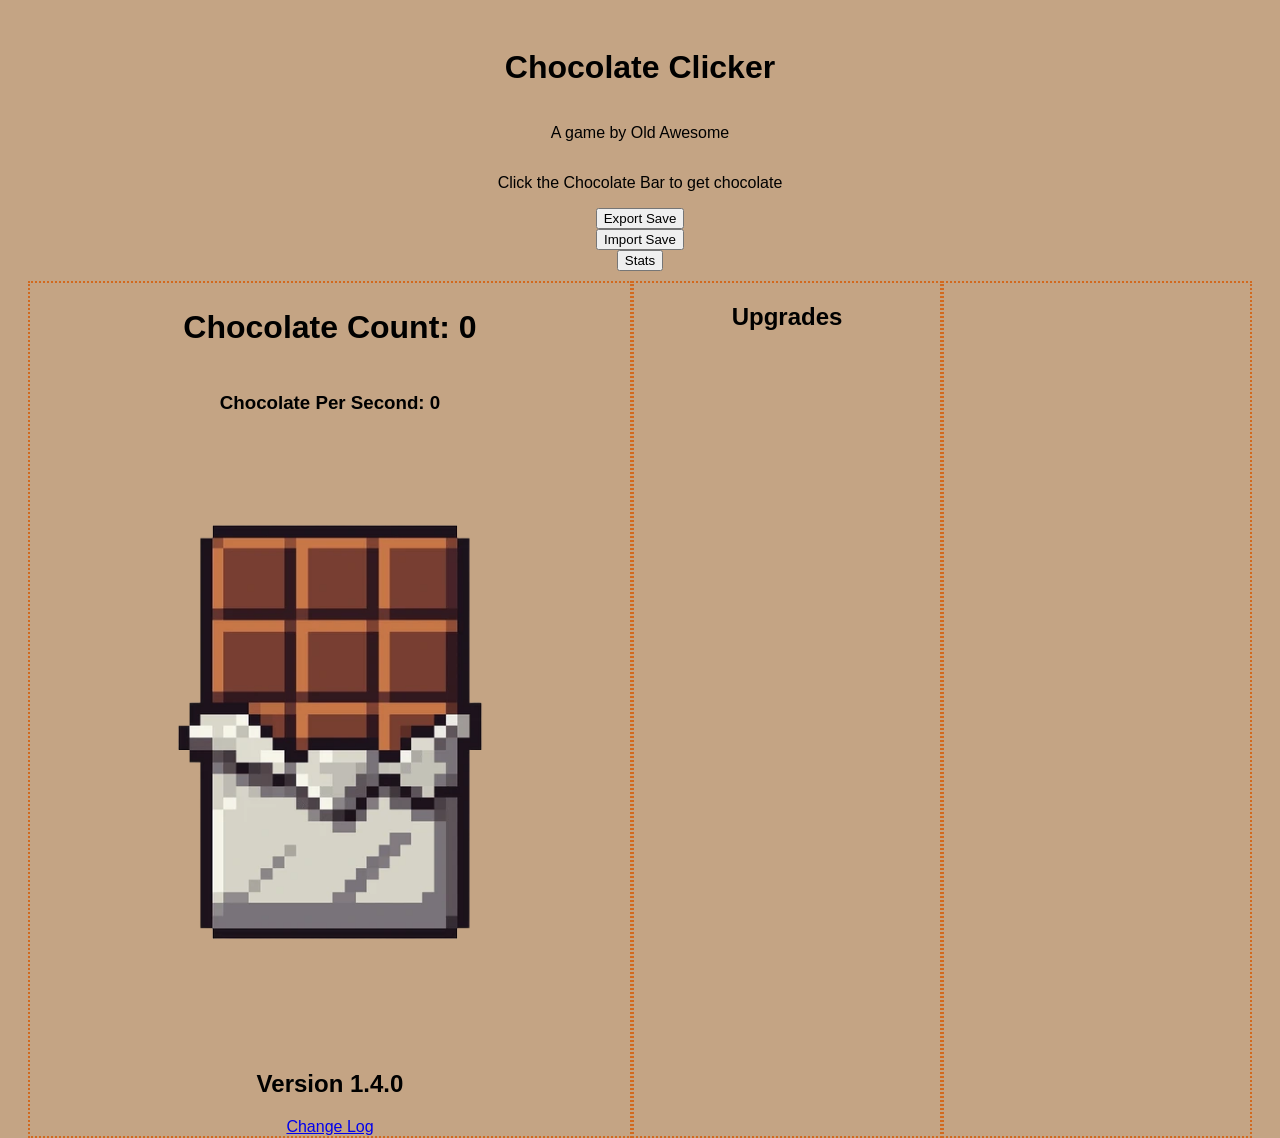
<file: index.html>
<html lang="en">
<head>
     <meta charset="UTF-8">
     <meta name="viewport" content="width=device-width, initial-scale=1.0">

     <link rel="stylesheet" href="ccstyle.css">
     <link rel="icon" href="chocolateclickericon.png" type="image/png">
     
     <title id="game-title">0 Chocolate - Chocolate Clicker</title>
</head>
<body>
     <div id="main-container">
          <div id="top-section">
               <h1>Chocolate Clicker</h1>
               <p>A game by Old Awesome</p>
               <p>Click the Chocolate Bar to get chocolate</p>

               <button onclick="exportSave()" id="export-save">Export Save</button>
               <button onclick="importSave()" id="import-save">Import Save</button>

               <button id="open-stats-button">Stats</button>

               <div class="overlay" id="overlay"></div>

               <div class="popup" id="popup">
                    <h2>Stats</h2>
                    <p>Total Chocolate Earned: <span id="total-chocolate-earned">0</span></p>
                    <p>Total Clicks: <span id="total-clicks">0</span></p>
                    <br>
                    <button id="reset-button">Reset Game</button>
                    <br>
                    <button id="close-stats-button">Close</button>
               </div>
          </div>

          <div id="bottom-section">
               <div id="left-section">
                    <h2 id="total-chocolate">Chocolate Count: <span id="chocolate-count">0</span></h2>
                    <h3>Chocolate Per Second: <span id="chocolate-per-second-display">0</span></h3>
                    <img id="chocolatebarimage" src="chocolatebar.png">
                    <br>
                    <h2>Version 1.4.0</h2>
                    <a href="\version\index.html">Change Log</a>
               </div>

               <div id="center-section">
                    <h2>Upgrades</h2>
                    <div id="upgrades-list">
                         <div class="upgrade-container">
                              <div class="upgrade-icon" id="gamermouse-upgrade">
                                   <img src="gamermouseupgrade.png" alt="Upgrade" class="upgrade-image">

                                   <div class="upgrade-tooltip">
                                        <div class="tooltip-header">
                                             <span class="upgrade-name">Gamer Mouse</span>
                                             <div class="side-by-side">
                                                  <img src="chocolatebar.png" class="mini-choco">
                                                  <span class="upgrade-cost">50</span>
                                             </div>
                                        </div>
                                        <p class="upgrade-description">Double the power of your clicks</p>
                                        <p class="upgrade-quote">"Now you can get the most out of your clicks!!! (Starting at $99.99)"</p>
                                   </div>
                              </div>

                              <div class="upgrade-icon" id="twodaysxmas-upgrade">
                                   <img src="twodaysofchristmasupgradeicon.png" alt="Upgrade" class="upgrade-image">

                                   <div class="upgrade-tooltip">
                                        <div class="tooltip-header">
                                             <span class="upgrade-name">Two Days of Christmas</span>
                                             <div class="side-by-side">
                                                  <img src="chocolatebar.png" class="mini-choco">
                                                  <span class="upgrade-cost">50</span>
                                             </div>
                                        </div>
                                        <p class="upgrade-description">Production of Elves double</p>
                                        <p class="upgrade-quote">"That's right, double the days of Christmas, double the amount of money you have to spend on your annoying relatives!"</p>
                                   </div>
                              </div>

                              <div class="upgrade-icon" id="reinforcedpickaxes-upgrade">
                                   <img src="reinforcedpickaxesicon.png" alt="Upgrade" class="upgrade-image">

                                   <div class="upgrade-tooltip">                                   
                                        <div class="tooltip-header">
                                             <span class="upgrade-name">Reinforced Pickaxes</span>
                                             <div class="side-by-side">
                                                  <img src="chocolatebar.png" class="mini-choco">
                                                  <span class="upgrade-cost">1000</span>
                                             </div>
                                        </div>
                                        <p class="upgrade-description">Production of Dwarves double</p>
                                        <p class="upgrade-quote">"Those salesmen are getting craftier..."</p>
                                   </div>
                              </div>
                         </div>
                    </div>
               </div>

               <div id="right-section">
                    <div id="chocolate-elves" class="upgrade-row-hidden">
                         <img src="elficon.png" alt="" class="creature-icon">
                         <div class="cost-title-container">
                              <h2 class="top-text">Chocolate Elves</h2>
                              <div class="side-by-side">
                                   <img src="chocolatebar.png" class="mini-choco">
                                   <h2 class="cost-text"><span id="chocolate-elf-cost">15</span></h2>
                              </div>
                         </div>
                         <h2 class="count-display"><span id="chocolate-elves-count-value">0</span></h2>
                    </div>
               
                    <div id="chocolate-dwarves" class="upgrade-row-hidden">
                         <img src="dwarficon.png" alt="" class="creature-icon">
                         <div class="cost-title-container">
                              <h2 class="top-text">Chocolate Dwarves</h2>
                              <div class="side-by-side">
                                   <img src="chocolatebar.png" class="mini-choco">
                                   <h2 class="cost-text"><span id="dwarves-cost">100</span></h2>
                              </div>
                         </div>
                         <h2 class="count-display"><span id="dwarves-count-value">0</span></h2>
                    </div>
               
                    <div id="chocolate-ogres" class="upgrade-row-hidden">
                         <img src="ogreicon.png" alt="" class="creature-icon">
                         <div class="cost-title-container">
                              <h2 class="top-text">Chocolate Ogres</h2>
                              <div class="side-by-side">
                                   <img src="chocolatebar.png" class="mini-choco">
                                   <h2 class="cost-text"><span id="ogres-cost">1100</span></h2>
                              </div>
                         </div>
                         <h2 class="count-display"><span id="ogres-count-value">0</span></h2>
                    </div>

                    <div id="chocolate-goblins" class="upgrade-row-hidden">
                         <img src="goblinicon.png" alt="" class="creature-icon">
                         <div class="cost-title-container">
                              <h2 class="top-text">Chocolate Goblins</h2>
                              <div class="side-by-side">
                                   <img src="chocolatebar.png" class="mini-choco">
                                   <h2 class="cost-text"><span id="goblins-cost">12000</span></h2>
                              </div>
                         </div>
                         <h2 class="count-display"><span id="goblins-count-value">0</span></h2>
                    </div>
               </div>
          </div>
     </div>
     <script src="ccscripts.js"></script>
</body>
</html>
</file>
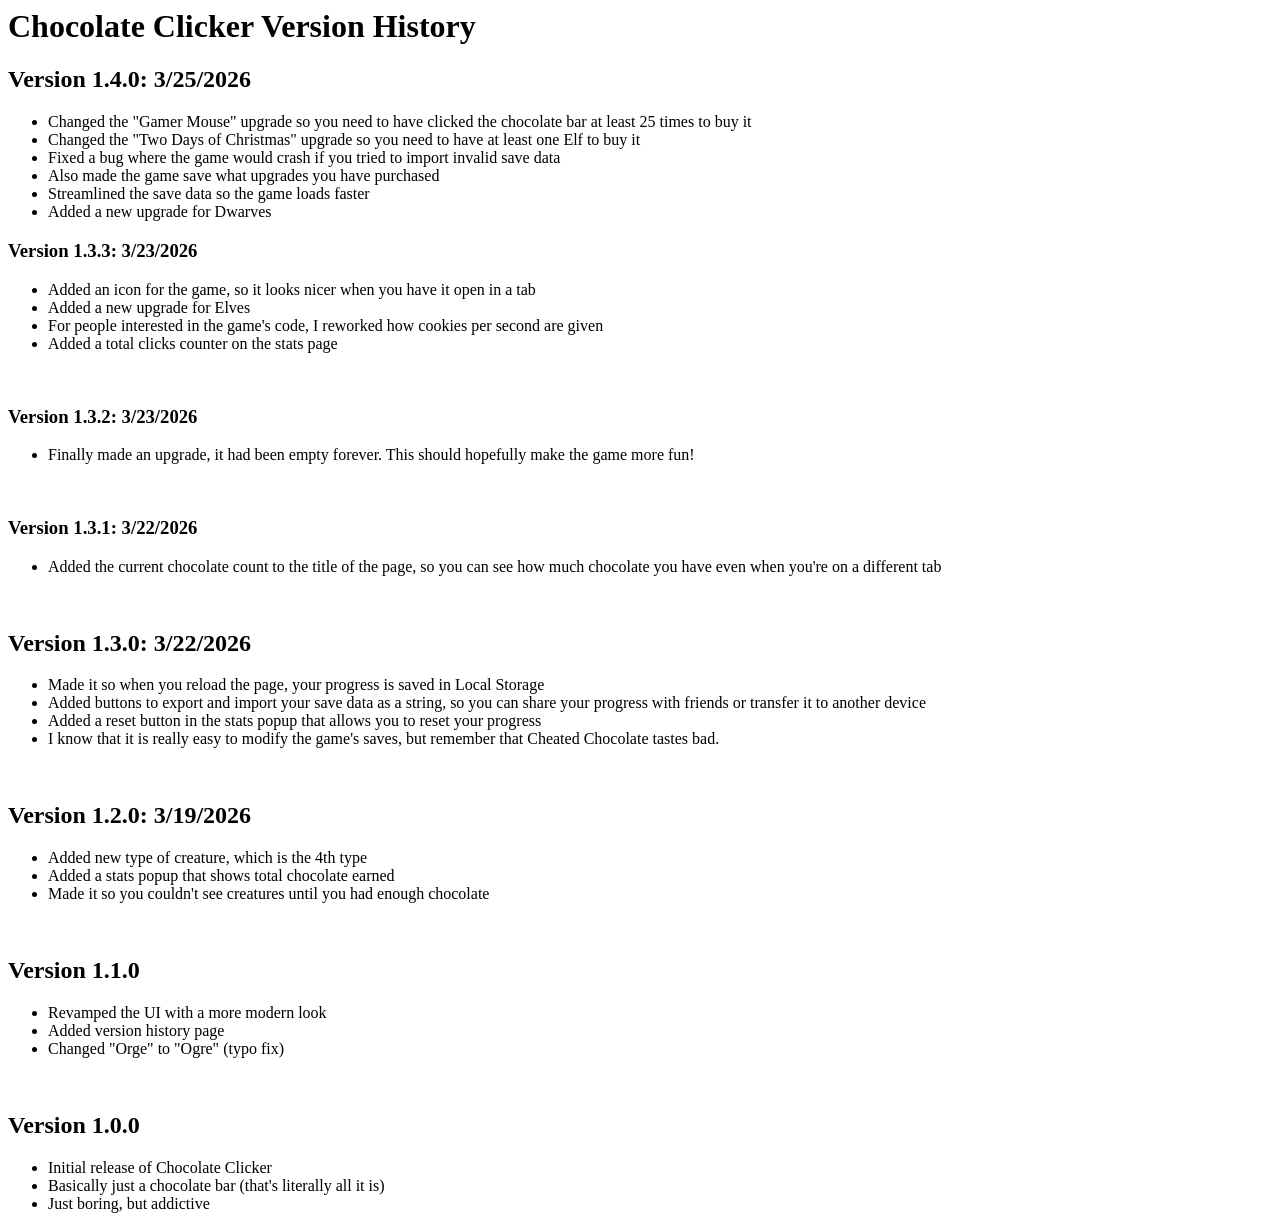
<file: version/index.html>
<html lang="en">
<head>
     <meta charset="UTF-8">
     <meta name="viewport" content="width=device-width, initial-scale=1.0">
     <title>Chocolate Clicker Version History</title>
</head>
<body>
     <h1>Chocolate Clicker Version History</h1>
     <h2>Version 1.4.0: 3/25/2026</h2>
     <ul>
          <li>Changed the "Gamer Mouse" upgrade so you need to have clicked the chocolate bar at least 25 times to buy it</li>
          <li>Changed the "Two Days of Christmas" upgrade so you need to have at least one Elf to buy it</li>
          <li>Fixed a bug where the game would crash if you tried to import invalid save data</li>
          <li>Also made the game save what upgrades you have purchased</li>
          <li>Streamlined the save data so the game loads faster</li>
          <li>Added a new upgrade for Dwarves</li>
     </ul>
     <h3>Version 1.3.3: 3/23/2026</h3>
     <ul>
          <li>Added an icon for the game, so it looks nicer when you have it open in a tab</li>
          <li>Added a new upgrade for Elves</li>
          <li>For people interested in the game's code, I reworked how cookies per second are given</li>
          <li>Added a total clicks counter on the stats page</li>
     </ul>
     <br>
     <h3>Version 1.3.2: 3/23/2026</h3>
     <ul>
          <li>Finally made an upgrade, it had been empty forever. This should hopefully make the game more fun!</li>
     </ul>
     <br>
     <h3>Version 1.3.1: 3/22/2026</h3>
     <ul>
          <li>Added the current chocolate count to the title of the page, so you can see how much chocolate you have even when you're on a different tab</li>
     </ul>
     <br>
     <h2>Version 1.3.0: 3/22/2026</h2>
     <ul>
          <li>Made it so when you reload the page, your progress is saved in Local Storage</li>
          <li>Added buttons to export and import your save data as a string, so you can share your progress with friends or transfer it to another device</li>
          <li>Added a reset button in the stats popup that allows you to reset your progress</li>
          <li>I know that it is really easy to modify the game's saves, but remember that Cheated Chocolate tastes bad.</li>
     </ul>
     <br>
     <h2>Version 1.2.0: 3/19/2026</h2>
     <ul>
          <li>Added new type of creature, which is the 4th type</li>
          <li>Added a stats popup that shows total chocolate earned</li>
          <li>Made it so you couldn't see creatures until you had enough chocolate</li>
     </ul>
     <br>
     <h2>Version 1.1.0</h2>
     <ul>
          <li>Revamped the UI with a more modern look</li>
          <li>Added version history page</li>
          <li>Changed "Orge" to "Ogre" (typo fix)</li>
     </ul>
     <br>
     <h2>Version 1.0.0</h2>
     <ul>
          <li>Initial release of Chocolate Clicker</li>
          <li>Basically just a chocolate bar (that's literally all it is)</li>
          <li>Just boring, but addictive</li>
     </ul>
</body>
</html>
</file>
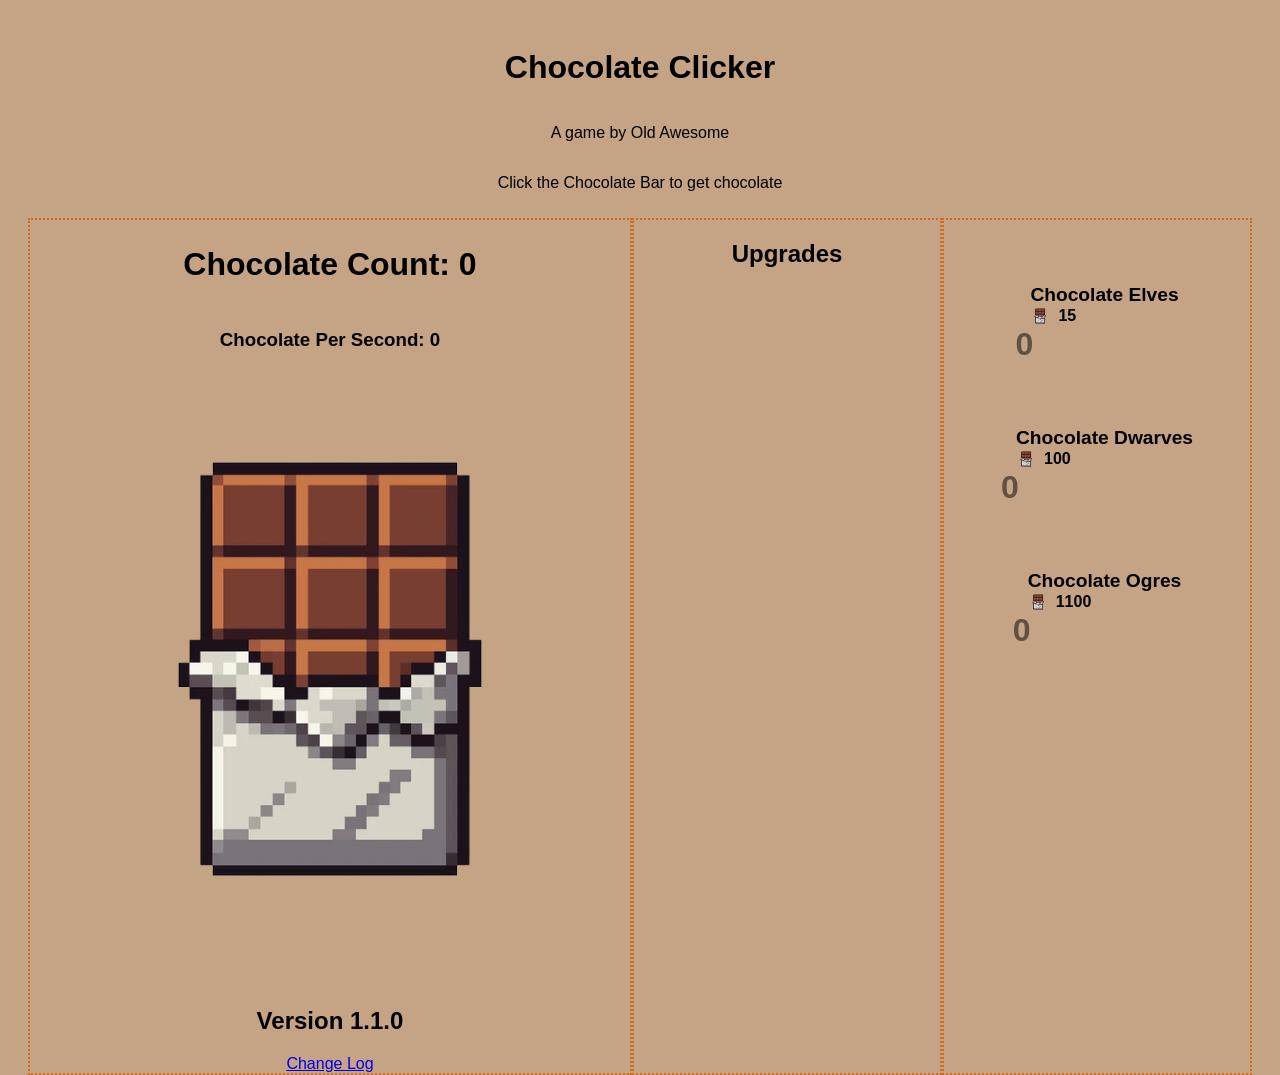
<file: ccindex.html>
<html lang="en">
<head>
     <meta charset="UTF-8">
     <meta name="viewport" content="width=device-width, initial-scale=1.0">

     <link rel="stylesheet" href="ccstyle.css">

     
     <title>Chocolate Clicker</title>
</head>
<body>
     <div id="main-container">
          <div id="top-section">
               <h1>Chocolate Clicker</h1>
               <p>A game by Old Awesome</p>
               <p>Click the Chocolate Bar to get chocolate</p>
          </div>

          <div id="bottom-section">
               <div id="left-section">
                    <h2 id="total-chocolate">Chocolate Count: <span id="chocolate-count">0</span></h2>
                    <h3>Chocolate Per Second: <span id="chocolate-per-second-display">0</span></h3>
                    <img id="chocolatebarimage" src="chocolatebar.png">
                    <br>
                    <h2>Version 1.1.0</h2>
                    <a href="ccversion.html">Change Log</a>
               </div>

               <div id="center-section">
                    <h2>Upgrades</h2>
               </div>

               <div id="right-section">
                    <div id="chocolate-elves" class="upgrade-row">
                         <img src="elficon.png" alt="" class="upgrade-icon">
                         <div class="cost-title-container">
                              <h2 class="top-text">Chocolate Elves</h2>
                              <div class="side-by-side">
                                   <img src="chocolatebar.png" class="mini-choco">
                                   <h2 class="cost-text"><span id="chocolate-elf-cost">15</span></h2>
                              </div>
                         </div>
                         <h2 class="count-display"><span id="chocolate-elves-count-value">0</span></h2>
                    </div>
               
                    <div id="chocolate-dwarves" class="upgrade-row">
                         <img src="dwarficon.png" alt="" class="upgrade-icon">
                         <div class="cost-title-container">
                              <h2 class="top-text">Chocolate Dwarves</h2>
                              <div class="side-by-side">
                                   <img src="chocolatebar.png" class="mini-choco">
                                   <h2 class="cost-text"><span id="dwarves-cost">100</span></h2>
                              </div>
                         </div>
                         <h2 class="count-display"><span id="dwarves-count-value">0</span></h2>
                    </div>
               
                    <div id="chocolate-ogres" class="upgrade-row">
                         <img src="ogreicon.png" alt="" class="upgrade-icon">
                         <div class="cost-title-container">
                              <h2 class="top-text">Chocolate Ogres</h2>
                              <div class="side-by-side">
                                   <img src="chocolatebar.png" class="mini-choco">
                                   <h2 class="cost-text"><span id="ogres-cost">1100</span></h2>
                              </div>
                         </div>
                         <h2 class="count-display"><span id="ogres-count-value">0</span></h2>
                    </div>
               </div>
          </div>
     </div>
     <script src="ccscripts.js"></script>
</body>
</html>
</file>
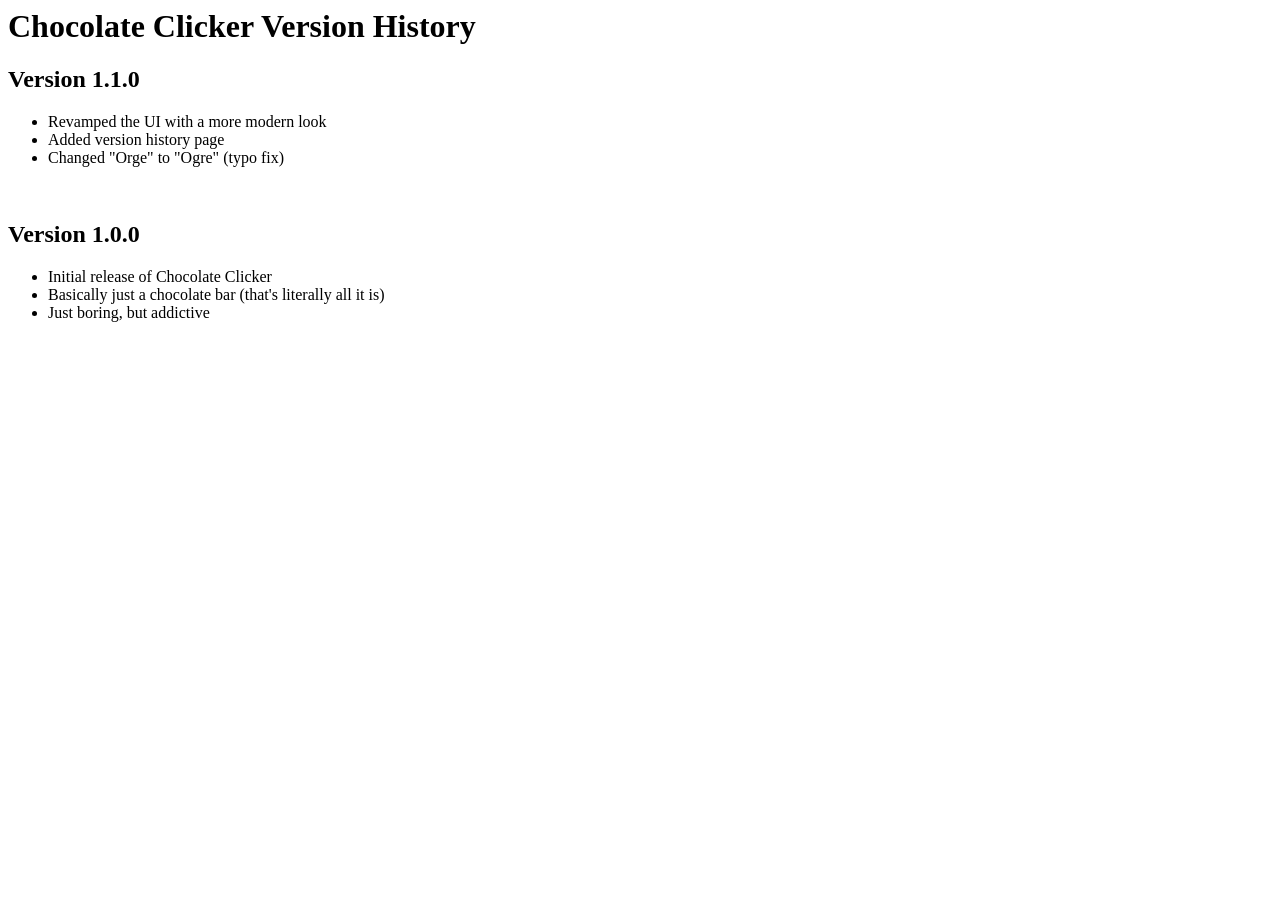
<file: ccversion.html>
<html lang="en">
<head>
     <meta charset="UTF-8">
     <meta name="viewport" content="width=device-width, initial-scale=1.0">
     <title>Chocolate Clicker Version History</title>
</head>
<body>
     <h1>Chocolate Clicker Version History</h1>
     <h2>Version 1.1.0</h2>
     <ul>
          <li>Revamped the UI with a more modern look</li>
          <li>Added version history page</li>
          <li>Changed "Orge" to "Ogre" (typo fix)</li>
     </ul>
     <br>
     <h2>Version 1.0.0</h2>
     <ul>
          <li>Initial release of Chocolate Clicker</li>
          <li>Basically just a chocolate bar (that's literally all it is)</li>
          <li>Just boring, but addictive</li>
     </ul>
</body>
</html>
</file>
<file: ccstyle.css>
/* Global Layout */
h1,
p {
     text-align: center;
}

body {
     font-family: sans-serif;
     display: flex;
     justify-content: space-around;
     padding: 20px;
     background-color: rgb(196, 164, 132);
}

#main-container {
     display: flex;
     flex-direction: column;
     gap: 10px;
     width: 100%;
}

#top-section {
     display: flex;
     flex-direction: column;
     align-items: center;
     width: 100%;
}

#bottom-section {
     display: flex;
     justify-content: space-between;
     width: 100%;
}

#left-section,
#center-section,
#right-section {
     flex: 1;
     display: flex;
     flex-direction: column;
     align-items: center;
     border: 2px dotted chocolate;
}

#total-chocolate {
     font-size: 2rem;
}

/* Upgrade Row Styles */
.upgrade-row-hidden {
     display: none; /* Hidden by default, shown when player has enough chocolate */
     align-items: center;
     justify-content: space-between;
     border: 5px solid black;
     width: 25vw;
     height: 85px;
     /* Increased slightly for comfort */
     padding: 5px 15px;
     background-color: rgb(200, 200, 200);
     cursor: pointer;
     transition: 0.2s;
     overflow: hidden;
}

.upgrade-row-shown {
     display: flex;
     /* Hidden by default, shown when player has enough chocolate */
     align-items: center;
     justify-content: space-between;
     border: 5px solid black;
     width: 25vw;
     height: 85px;
     /* Increased slightly for comfort */
     padding: 5px 15px;
     background-color: rgb(200, 200, 200);
     cursor: pointer;
     transition: 0.2s;
     overflow: hidden;
}

/* Left Icon */
.creature-icon {
     height: 60px;
     width: auto;
     object-fit: contain;
}

/* Center Container (Title over Cost) */
.cost-title-container {
     display: flex;
     flex-direction: column;
     justify-content: center;
     flex-grow: 1;
     margin-left: 15px;
}

.top-text {
     font-size: 1.2rem;
     margin: 0;
     padding: 0;
}

/* Side-by-Side (Choco Icon + Price) */
.side-by-side {
     display: flex;
     align-items: center;
     gap: 8px;
}

.mini-choco {
     height: 20px;
     /* Small enough to fit with text */
     width: auto;
}

.cost-text {
     font-size: 1rem;
     margin: 0;
}

/* Right Count */
.count-display {
     font-size: 2rem;
     margin: 0;
     opacity: 0.5;
}

#chocolatebarimage {
     scale: 0.9;
}

/* Stats Popup */
.overlay {
     position: fixed;
     top: 0;
     left: 0;
     width: 100%;
     height: 100%;
     background-color: rgba(0, 0, 0, 0.7);
     backdrop-filter: blur(3px);
     display: none;
     z-index: 1;
}

/* Popup Styles */
.popup {
     background: white;
     padding: 20px;
     border-radius: 5px;
     width: 300px;
     position: fixed;
     top: 50%;
     left: 50%;
     transform: translate(-50%, -50%);
     display: none;
     z-index: 2;
     text-align: center;
}

.show-popup {
     display: block;
}

/* The icon for the upgrades in the upgrade shop */
.upgrade-icon {
     visibility: hidden; /* Hidden by default, shown when player has enough chocolate */
     position: relative;
     height: 60px;
     width: 60px;
     background-color: #666;
     border: 2px solid #888;
     cursor: pointer;
     display: flex;
     align-items: center;
     justify-content: center;
}

/* The info box which is hidden by default and shows when the player hovers over the upgrade icon */
.upgrade-tooltip {
     visibility: hidden;
     position: absolute;
     right: 70px;
     top: 0;
     width: 250px;
     background-color: #111;
     border: 2px solid var(--accent-color);
     padding: 10px;
     z-index: 10; /* Ensure it appears above other elements */
     pointer-events: none; /* Prevent it from interfering with mouse events */
}

/* Show the tooltip when hovering over the upgrade icon */
.upgrade-icon:hover .upgrade-tooltip {
     visibility: visible;
}

/* Tooltip text styles */
.tooltip-header{
     display: flex;
     justify-content: space-between;
     border-bottom: 1px solid #444;
     margin-bottom: 5px;
     padding-bottom: 5px;
     color: #f1c40f;
     font-weight: bold;
}

.upgrade-description {
     font-size: 0.9rem;
     color: #ccc;
}

.upgrade-quote {
     font-style: italic;
     font-size: 0.8rem;
     color: #888;
     margin-top: 5px;
}

.upgrade-image {
     width: 60px;
     height: 60px;
     object-fit: contain;
}
</file>
